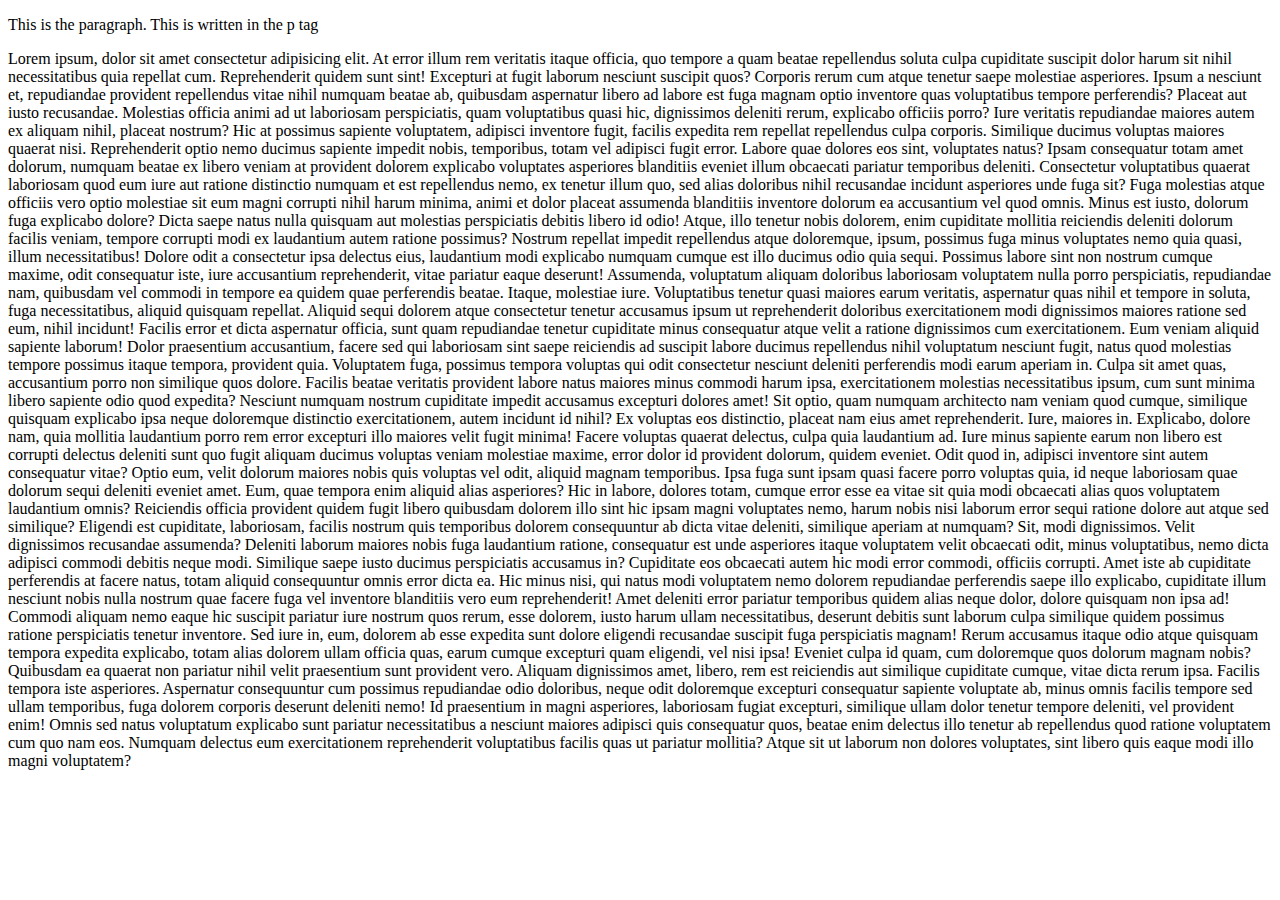
<file: javascript/jas.html>
<!DOCTYPE html>
<html lang="en">
<head>
    <meta charset="UTF-8">
    <meta http-equiv="X-UA-Compatible" content="IE=edge">
    <meta name="viewport" content="width=device-width, initial-scale=1.0">
    <title>Alert Box</title>
    <script>


    // use of confirm box
    //   var a = confirm("Do you like our website ?");

    //   if(a){
    //     alert("Thanks");

    //   }else{
    //     alert("Sorry");
    //   }


    // var a = prompt("What is YOur Name ?");
    // document.write(a);

    // Use of if else satement  using promp box
    //    var per = prompt("Enter Your Persentage");

    //    if(per >= 80 && per <= 100){
    //     document.write("YOu are on Merit");
    //    }else if (per >= 60 && per < 80){
    //     document.write("YOu are on first Division");
    //    }else if (per >= 45 && per <60){
    //     document.write("YOu are on Second division");
    //    }else if (per >= 33 && per <45){
    //     document.write("YOu are on 3rd Division");
    //    } 
       
       
    //    else if(per < 33){
    //     document.write("YOu are fail");
    //    }else{
    //     document.write("Plese Enter Valid Pervetage");
    //    }

    // //  Introduction of Funtion 

    // function hello(){
    //     document.write("Hello Sana Ullah. <br>");
    //     document.write("Hello Sana Ullah. Once Again <br>");
    //     document.write("I am enjoying javascripts language. Once Again <br>");
    //     document.write("I am enjoying javascripts language.  Hahahaha <br>");
    // }
    // function sana(){
    //     document.write("Hey! Buddy This is another function");
    // }

    // hello();
    // sana();



    // Funtions with return value
    // function hello(fname = "Sana Ullah" , lname = "Rasheed"){
    //     document.write("Hello " + fname + " " + lname + "<br>");
    // }

    // function sum(a , b){
    //     document.write(a*b);
    // }
    
    // sum(20 , 43);




    // hello("Tayyab");
    // hello("Salman " , "Khan");

//    **************** Thank You *******************


        //  use of function with return value

    // function fullName(fname = " Defalut " , lname = "Value"){
    //     var a = fname + " "  + lname;
    //     return a;
    // }
    //   var fn = fullName();
    //   document.write(fn);


 
    // function sum(math , eng , sci){
    //     var s = math+eng+sci;
    //     return s;
    // }

    // function percentage(tt){
    //     var per = tt/300*100;
    //     document.write(per);
    // }

    // var total = sum(78,98,33);
    // percentage(total);

//    **************** Thank You *******************


//    **************** Use of Local and Global Variables *******************
    // function hello(){
    //     var a = "This is a Global variable";

    //     document.write(a);
    // }



    // hello();
    // document.write(a);

//    **************** Thank You *******************
        function hello(){
            document.write("Thanks for double  Clicking.");
        }
    </script>
</head>
<body onscroll="hello()">
<!-- <button onclick="hello()">Click Me</button> -->
<p> This is the paragraph. This is written in the p tag</p>
<p>Lorem ipsum, dolor sit amet consectetur adipisicing elit. At error illum rem veritatis itaque officia, quo tempore a quam beatae repellendus soluta culpa cupiditate suscipit dolor harum sit nihil necessitatibus quia repellat cum. Reprehenderit quidem sunt sint! Excepturi at fugit laborum nesciunt suscipit quos? Corporis rerum cum atque tenetur saepe molestiae asperiores. Ipsum a nesciunt et, repudiandae provident repellendus vitae nihil numquam beatae ab, quibusdam aspernatur libero ad labore est fuga magnam optio inventore quas voluptatibus tempore perferendis? Placeat aut iusto recusandae. Molestias officia animi ad ut laboriosam perspiciatis, quam voluptatibus quasi hic, dignissimos deleniti rerum, explicabo officiis porro? Iure veritatis repudiandae maiores autem ex aliquam nihil, placeat nostrum? Hic at possimus sapiente voluptatem, adipisci inventore fugit, facilis expedita rem repellat repellendus culpa corporis. Similique ducimus voluptas maiores quaerat nisi. Reprehenderit optio nemo ducimus sapiente impedit nobis, temporibus, totam vel adipisci fugit error. Labore quae dolores eos sint, voluptates natus? Ipsam consequatur totam amet dolorum, numquam beatae ex libero veniam at provident dolorem explicabo voluptates asperiores blanditiis eveniet illum obcaecati pariatur temporibus deleniti. Consectetur voluptatibus quaerat laboriosam quod eum iure aut ratione distinctio numquam et est repellendus nemo, ex tenetur illum quo, sed alias doloribus nihil recusandae incidunt asperiores unde fuga sit? Fuga molestias atque officiis vero optio molestiae sit eum magni corrupti nihil harum minima, animi et dolor placeat assumenda blanditiis inventore dolorum ea accusantium vel quod omnis. Minus est iusto, dolorum fuga explicabo dolore? Dicta saepe natus nulla quisquam aut molestias perspiciatis debitis libero id odio! Atque, illo tenetur nobis dolorem, enim cupiditate mollitia reiciendis deleniti dolorum facilis veniam, tempore corrupti modi ex laudantium autem ratione possimus? Nostrum repellat impedit repellendus atque doloremque, ipsum, possimus fuga minus voluptates nemo quia quasi, illum necessitatibus! Dolore odit a consectetur ipsa delectus eius, laudantium modi explicabo numquam cumque est illo ducimus odio quia sequi. Possimus labore sint non nostrum cumque maxime, odit consequatur iste, iure accusantium reprehenderit, vitae pariatur eaque deserunt! Assumenda, voluptatum aliquam doloribus laboriosam voluptatem nulla porro perspiciatis, repudiandae nam, quibusdam vel commodi in tempore ea quidem quae perferendis beatae. Itaque, molestiae iure. Voluptatibus tenetur quasi maiores earum veritatis, aspernatur quas nihil et tempore in soluta, fuga necessitatibus, aliquid quisquam repellat. Aliquid sequi dolorem atque consectetur tenetur accusamus ipsum ut reprehenderit doloribus exercitationem modi dignissimos maiores ratione sed eum, nihil incidunt! Facilis error et dicta aspernatur officia, sunt quam repudiandae tenetur cupiditate minus consequatur atque velit a ratione dignissimos cum exercitationem. Eum veniam aliquid sapiente laborum! Dolor praesentium accusantium, facere sed qui laboriosam sint saepe reiciendis ad suscipit labore ducimus repellendus nihil voluptatum nesciunt fugit, natus quod molestias tempore possimus itaque tempora, provident quia. Voluptatem fuga, possimus tempora voluptas qui odit consectetur nesciunt deleniti perferendis modi earum aperiam in. Culpa sit amet quas, accusantium porro non similique quos dolore. Facilis beatae veritatis provident labore natus maiores minus commodi harum ipsa, exercitationem molestias necessitatibus ipsum, cum sunt minima libero sapiente odio quod expedita? Nesciunt numquam nostrum cupiditate impedit accusamus excepturi dolores amet! Sit optio, quam numquam architecto nam veniam quod cumque, similique quisquam explicabo ipsa neque doloremque distinctio exercitationem, autem incidunt id nihil? Ex voluptas eos distinctio, placeat nam eius amet reprehenderit. Iure, maiores in. Explicabo, dolore nam, quia mollitia laudantium porro rem error excepturi illo maiores velit fugit minima! Facere voluptas quaerat delectus, culpa quia laudantium ad. Iure minus sapiente earum non libero est corrupti delectus deleniti sunt quo fugit aliquam ducimus voluptas veniam molestiae maxime, error dolor id provident dolorum, quidem eveniet. Odit quod in, adipisci inventore sint autem consequatur vitae? Optio eum, velit dolorum maiores nobis quis voluptas vel odit, aliquid magnam temporibus. Ipsa fuga sunt ipsam quasi facere porro voluptas quia, id neque laboriosam quae dolorum sequi deleniti eveniet amet. Eum, quae tempora enim aliquid alias asperiores? Hic in labore, dolores totam, cumque error esse ea vitae sit quia modi obcaecati alias quos voluptatem laudantium omnis? Reiciendis officia provident quidem fugit libero quibusdam dolorem illo sint hic ipsam magni voluptates nemo, harum nobis nisi laborum error sequi ratione dolore aut atque sed similique? Eligendi est cupiditate, laboriosam, facilis nostrum quis temporibus dolorem consequuntur ab dicta vitae deleniti, similique aperiam at numquam? Sit, modi dignissimos. Velit dignissimos recusandae assumenda? Deleniti laborum maiores nobis fuga laudantium ratione, consequatur est unde asperiores itaque voluptatem velit obcaecati odit, minus voluptatibus, nemo dicta adipisci commodi debitis neque modi. Similique saepe iusto ducimus perspiciatis accusamus in? Cupiditate eos obcaecati autem hic modi error commodi, officiis corrupti. Amet iste ab cupiditate perferendis at facere natus, totam aliquid consequuntur omnis error dicta ea. Hic minus nisi, qui natus modi voluptatem nemo dolorem repudiandae perferendis saepe illo explicabo, cupiditate illum nesciunt nobis nulla nostrum quae facere fuga vel inventore blanditiis vero eum reprehenderit! Amet deleniti error pariatur temporibus quidem alias neque dolor, dolore quisquam non ipsa ad! Commodi aliquam nemo eaque hic suscipit pariatur iure nostrum quos rerum, esse dolorem, iusto harum ullam necessitatibus, deserunt debitis sunt laborum culpa similique quidem possimus ratione perspiciatis tenetur inventore. Sed iure in, eum, dolorem ab esse expedita sunt dolore eligendi recusandae suscipit fuga perspiciatis magnam! Rerum accusamus itaque odio atque quisquam tempora expedita explicabo, totam alias dolorem ullam officia quas, earum cumque excepturi quam eligendi, vel nisi ipsa! Eveniet culpa id quam, cum doloremque quos dolorum magnam nobis? Quibusdam ea quaerat non pariatur nihil velit praesentium sunt provident vero. Aliquam dignissimos amet, libero, rem est reiciendis aut similique cupiditate cumque, vitae dicta rerum ipsa. Facilis tempora iste asperiores. Aspernatur consequuntur cum possimus repudiandae odio doloribus, neque odit doloremque excepturi consequatur sapiente voluptate ab, minus omnis facilis tempore sed ullam temporibus, fuga dolorem corporis deserunt deleniti nemo! Id praesentium in magni asperiores, laboriosam fugiat excepturi, similique ullam dolor tenetur tempore deleniti, vel provident enim! Omnis sed natus voluptatum explicabo sunt pariatur necessitatibus a nesciunt maiores adipisci quis consequatur quos, beatae enim delectus illo tenetur ab repellendus quod ratione voluptatem cum quo nam eos. Numquam delectus eum exercitationem reprehenderit voluptatibus facilis quas ut pariatur mollitia? Atque sit ut laborum non dolores voluptates, sint libero quis eaque modi illo magni voluptatem?</p>
    
</body>
</html>
</file>
